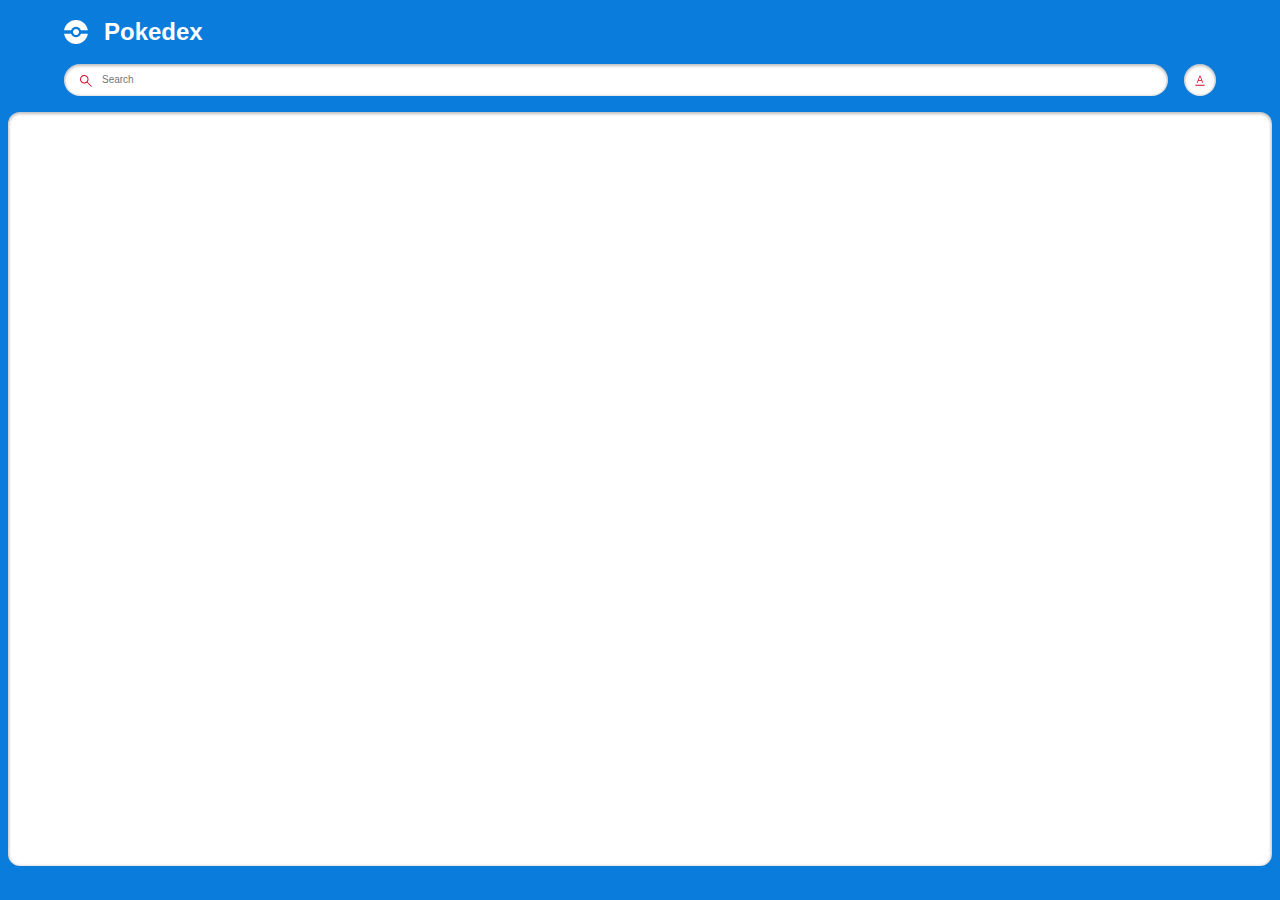
<file: index.html>
<!DOCTYPE html>
<html lang="en">

<head>
    <meta charset="UTF-8" />
    <meta name="viewport" content="width=device-width, initial-scale=1.0" />
    <title>Document</title>
    <link rel="stylesheet" href="style.css" />
    <script src="./pokemon.js" defer></script>
    <script src="./search.js" defer></script>
</head>

<body>
    <main class="main">
        <header class="header home">
            <div class="container">
                <div class="logo-wrapper">
                    <img src="./assets/pokeball.svg" alt="pokeball" />
                    <h1>Pokedex</h1>
                </div>
                <div class="search-wrapper">
                    <div class="search-wrap">
                        <img src="./assets/search.svg" alt="search icon" class="search-icon" />
                        <input type="text" class="search-input body3-fonts" placeholder="Search" id="search-input" />
                        <img src="./assets/cross.svg" alt="cross icon" class="search-close-icon"
                            id="search-close-icon" />
                    </div>
                    <div class="sort-wrapper">
                        <div class="sort-wrap">
                            <img src="./assets/sorting.svg" alt="sorting" class="sort-icon" id="sort-icon" />
                        </div>
                        <div class="filter-wrapper">
                            <p class="body2-fonts">Sort by:</p>
                            <div class="filter-wrap">
                                <div>
                                    <input type="radio" id="number" name="filters" value="number" checked />
                                    <label for="number" class="body3-fonts">Number</label>
                                </div>
                                <div>
                                    <input type="radio" id="name" name="filters" value="name" />
                                    <label for="name" class="body3-fonts">Name</label>
                                </div>
                            </div>
                        </div>
                    </div>
                </div>
            </div>
        </header>
        <section class="pokemon-list">
            <div class="container">
                <div class="list-wrapper"></div>
            </div>
            <div id="not-found-message">Pokemon not found</div>
        </section>
    </main>
</body>

</html>
</file>
<file: style.css>
:root {
  --identity-primary: #0a7cdc;

  --grayscale-dark: #212121;
  --grayscale-medium: #666666;
  --grayscale-light: #e0e0e0;
  --grayscale-background: #efefef;
  --grayscale-white: #ffffff;

  --headline-font-size: 24px;
  --body1-font-size: 14px;
  --body2-font-size: 12px;
  --body3-font-size: 10px;
  --subtitle1-font-size: 14px;
  --subtitle2-font-size: 12px;
  --subtitle3-font-size: 10px;
  --caption-font-size: 8px;

  --headline-line-height: 32px;
  --common-line-height: 16px;
  --caption-line-height: 12px;

  --font-weight-regular: 400;
  --font-weight-bold: 700;

  --drop-shadow: 0px 1px 3px 1px rgba(0, 0, 0, 0.2);
  --drop-shadow-hover: 0px 3px 12px 3px rgba(0, 0, 0, 0.2);
  --drop-shadow-inner: 0px 1px 3px 1px rgba(0, 0, 0, 0.25) inset;
}

h2,
h3,
h4,
.body1-fonts,
.body2-fonts,
.body3-fonts {
  line-height: var(--common-line-height);
}

h1 {
  font-size: var(--headline-font-size);
  line-height: var(--headline-line-height);
}

h2 {
  font-size: var(--subtitle1-font-size);
}

h3 {
  font-size: var(--subtitle2-font-size);
}

h4 {
  font-size: var(--subtitle3-font-size);
}

.body1-fonts {
  font-size: var(--body1-font-size);
}

.body2-fonts {
  font-size: var(--body2-font-size);
}

.body3-fonts {
  font-size: var(--body3-font-size);
}

.caption-fonts {
  font-size: var(--caption-font-size);
  line-height: var(--caption-line-height);
}

input:focus-visible {
  outline: 0;
}

.featured-img a.arrow.hidden {
  display: none;
}

body {
  margin: 0;
  height: 100vh;
  width: 100vw;
  box-sizing: border-box;
  font-family: "Poppins", sans-serif;
}

.main {
  margin: 0;
  padding: 0;
  background-color: var(--identity-primary);
  height: 100vh;
  width: 100vw;
  display: flex;
  flex-direction: column;
  align-items: center;
  gap: 1rem;
}

.header.home {
  width: 90%;
}

.container {
  width: 100%;
  margin: 0;
}

.logo-wrapper {
  display: flex;
  align-items: center;
}

.logo-wrapper > h1 {
  color: var(--grayscale-white);
}

.logo-wrapper > img {
  margin-right: 16px;
}

.search-wrapper,
.search-wrap {
  display: flex;
  align-items: center;
  width: 100%;
  gap: 16px;
}

.search-wrap {
  position: relative;
  background-color: var(--grayscale-white);
  border-radius: 16px;
  box-shadow: var(--drop-shadow-inner);
  height: 32px;
  gap: 8px;
}

.search-icon {
  margin-left: 16px;
}

.search-wrap svg path {
  fill: var(--identity-primary);
}

.search-wrap > input {
  width: 60%;
  border: none;
}

.sort-wrapper {
  position: relative;
}

.sort-wrap {
  background-color: var(--grayscale-white);
  border-radius: 100%;
  min-width: 2rem;
  min-height: 2rem;
  box-shadow: var(--drop-shadow-inner);
  display: flex;
  align-items: center;
  justify-content: center;
  position: relative;
}

.search-close-icon {
  position: absolute;
  right: 1rem;
  display: none;
  cursor: pointer;
}

.search-close-icon-visible {
  display: block;
}

.filter-wrapper {
  position: absolute;
  background: var(--identity-primary);
  border: 4px solid var(--identity-primary);
  border-top: 0;
  border-radius: 12px;
  padding: 0px 4px 4px 4px;
  right: 0px;
  box-shadow: var(--drop-shadow-hover);
  min-width: 113px;
  top: 40px;
  display: none;
  z-index: 5000;
}

.filter-wrapper-open {
  display: block;
}

.filter-wrapper-overlay .main::before {
  background-color: rgba(0, 0, 0, 0.4);
  width: 100%;
  height: 100%;
  position: absolute;
  left: 0;
  right: 0;
  top: 0;
  bottom: 0;
  z-index: 2;
}

.filter-wrapper > .body2-fonts {
  color: var(--grayscale-white);
  font-weight: var(--font-weight-bold);
  padding: 16px 20px;
}

.filter-wrap {
  background-color: var(--grayscale-white);
  box-shadow: var(--drop-shadow-inner);
  padding: 16px 20px;
  border-radius: 8px;
}

.filter-wrap > div {
  display: flex;
  align-items: center;
  gap: 8px;
  margin-bottom: 16px;
}

.filter-wrap > div:last-child {
  margin-bottom: 0px;
}

.filter-wrap input {
  accent-color: var(--identity-primary);
}

.pokemon-list {
  background-color: var(--grayscale-white);
  box-shadow: var(--drop-shadow-inner);
  border-radius: 0.75rem;
  min-height: calc(85.5% - 1rem);
  width: calc(100% - 1rem);
  max-height: 100px;
  overflow-y: auto;
}

.list-wrapper {
  margin: 1rem 0;
  display: flex;
  align-items: center;
  justify-content: center;
  flex-wrap: wrap;
  gap: 0.75rem;
}

.list-item {
  border-radius: 8px;
  box-shadow: var(--drop-shadow);
  background-color: var(--grayscale-white);
  width: 8.85rem;
  height: 8.85rem;
  text-align: center;
  text-decoration: none;
  cursor: pointer;
}

.list-item .number-wrap {
  min-height: 16px;
  text-align: right;
  padding: 0 8px;
  color: var(--grayscale-medium);
}

.list-item .name-wrap {
  border-radius: 7px;
  background-color: var(--grayscale-background);
  padding: 24px 8px 4px 8px;
  color: var(--grayscale-dark);
  margin-top: -18px;
}

.list-item .img-wrap {
  width: 72px;
  height: 72px;
  margin: auto;
}

.list-item .img-wrap img {
  width: 100%;
  height: 100%;
}

/* detail page */

.detail-main .header {
  padding: 20px 20px 24px 20px;
  position: relative;
  z-index: 2;
}

.detail-main .header-wrapper {
  display: flex;
  align-items: center;
  justify-content: space-between;
  column-gap: 15px;
}

.detail-main .header-wrap {
  display: flex;
  align-items: center;
  column-gap: 8px;
}

.detail-main .back-btn-wrap {
  max-height: 32px;
}

.detail-main .back-btn-wrap path,
.detail-main .header-wrapper p,
.detail-main .header-wrapper h1 {
  fill: var(--grayscale-white);
  color: var(--grayscale-white);
}

.detail-main .pokemon-id-wrap p {
  font-weight: var(--font-weight-bold);
}

.detail-img-wrapper {
  width: 200px;
  height: 200px;
  margin: auto;
  position: relative;
  z-index: 3;
}

.detail-img-wrapper img {
  width: 100%;
  height: 100%;
}

.detail-card-detail-wrapper {
  border-radius: 8px;
  background-color: var(--grayscale-white);
  box-shadow: var(--drop-shadow-inner);
  padding: 56px 20px 20px 20px;
  margin-top: -50px;
  display: flex;
  flex-direction: column;
  position: relative;
  z-index: 2;
}

.power-wrapper {
  display: flex;
  justify-content: center;
  align-items: center;
  flex-wrap: wrap;
  gap: 16px;
}

.power-wrapper > p {
  border-radius: 10px;
  padding: 2px 8px;
  font-weight: var(--font-weight-bold);
  color: var(--grayscale-white);
  text-transform: capitalize;
  background-color: #74cb48;
}

.pokemon-detail.move p {
  text-transform: capitalize;
  word-break: break-all;
}

.list-item .name-wrap p {
  text-transform: capitalize;
}

.detail-card-detail-wrapper .about-text {
  font-weight: var(--font-weight-bold);
  text-align: center;
}

.pokemon-detail-wrapper {
  display: flex;
  align-items: flex-end;
}

.pokemon-detail-wrapper .pokemon-detail-wrap {
  flex: 1;
  text-align: center;
  position: relative;
}

.pokemon-detail-wrap:before {
  content: "";
  background-color: var(--grayscale-light);
  width: 1px;
  height: 100%;
  position: absolute;
  right: 0;
  top: 0;
  bottom: 0;
  margin: auto;
}

.pokemon-detail-wrap:last-child::before {
  display: none;
}

.pokemon-detail {
  display: flex;
  justify-content: center;
  align-items: center;
  padding: 8px 20px;
  gap: 8px;
}

.pokemon-detail-wrapper {
  min-height: 76px;
}

.pokemon-detail.move {
  flex-direction: column;
  gap: 0;
  align-items: center;
  padding: 8px 5px;
}

.pokemon-detail-wrap > .caption-fonts {
  color: var(--grayscale-medium);
}

.pokemon-detail-wrap .straighten {
  transform: rotate(90deg);
}

.detail-card-detail-wrapper .pokemon-description {
  color: var(--grayscale-dark);
  text-align: center;
}

.stats-wrap {
  display: flex;
  align-items: center;
}

.stats-wrap p {
  color: var(--grayscale-dark);
  margin-right: 8px;
  min-width: 19px;
}

.stats-wrap p.stats {
  text-align: right;
  padding-right: 8px;
  min-width: 35px;
  border-right: 1px solid var(--grayscale-light);
  font-weight: var(--font-weight-bold);
}

.stats-wrap .progress-bar {
  flex: 1;
  border-radius: 4px;
  height: 4px;
}

.stats-wrap .progress-bar::-webkit-progress-bar {
  border-radius: 4px;
}

.stats-wrap .progress-bar::-webkit-progress-value {
  border-radius: 4px;
}

.detail-bg {
  position: absolute;
  z-index: 1;
  right: 8px;
  top: 8px;
  opacity: 0.1;
}

.detail-bg path {
  fill: var(--grayscale-white);
}

div#not-found-message {
  display: none;
  position: absolute;
  left: 50%;
  top: 50%;
  transform: translate(-50%, -50%);
  font-size: 20px;
  font-weight: 600;
}

.arrow img {
  -webkit-filter: brightness(0) grayscale(1) invert(1);
  filter: brightness(0) grayscale(1) invert(1);
  width: 28px;
}

.featured-img {
  position: relative;
}

.featured-img a.arrow {
  display: inline-block;
  position: absolute;
  top: 50%;
  transform: translateY(-50%);
  z-index: 999;
}

.featured-img a.arrow.left-arrow {
  left: -2rem;
}

.featured-img a.arrow.right-arrow {
  right: -2rem;
}

.detail-main.main {
  height: max-content;
  border-color: transparent;
  background-color: transparent;
}
</file>
